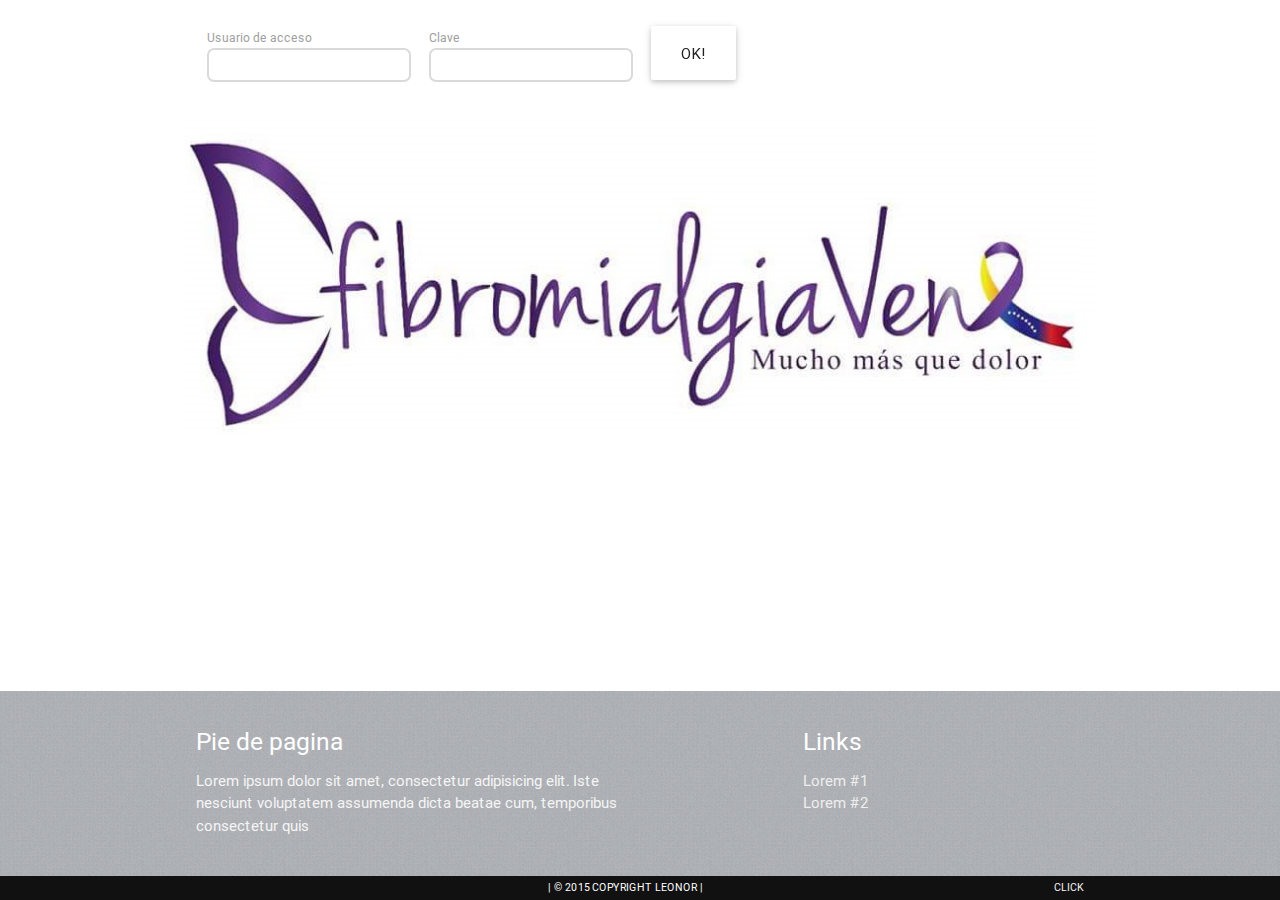
<file: index.html>
<!DOCTYPE html>
<html lang="en">

<head>
    <meta charset="UTF-8">
    <title>Document</title>
    <link rel="stylesheet" href="css/materialize.css">
    <link rel="stylesheet" href="css/style.css">
</head>

<body>
    <header>
        <!--<object width="100%" height="100%" data="header.html"></object> -->
    </header>
    <main>
        <div class="container" style="padding-top:2%;">
            <div class="row">
                <div class="col s12">
                    <div class="col s3">
                        <label for="">Usuario de acceso</label>
                        <input type="text">
                    </div>
                    <div class="col s3">
                        <label for="">Clave</label>
                        <input type="text">
                    </div>
                    <div class=" col s3 ">
                        <button class="waves-effect waves-purple btn-large waves-color-demo" type="submit" name="action">OK!
                        </button>
                    </div>
                </div>
            </div>
            <div class="row">
                <section class="">
                    <img src="img/fibro_logo_text.jpg" class="responsive-img" alt="">
                </section>
            </div>
        </div>
    </main>


    <footer class="page-footer bg-ft ">
        <div class="container">
            <div class="row col s12">
                <div class="col l6 s12">
                    <h5 class="white-text">Pie de pagina</h5>
                    <p class="grey-text text-lighten-4">Lorem ipsum dolor sit amet, consectetur adipisicing elit. Iste nesciunt voluptatem assumenda dicta beatae cum, temporibus consectetur quis</div>
                <div class="col l4 offset-l2 s12">
                    <h5 class="white-text">Links</h5>
                    <ul>
                        <li><a class="grey-text text-lighten-3" href="#!">Lorem #1</a>
                        </li>
                        <li><a class="grey-text text-lighten-3" href="#!">Lorem #2</a>
                        </li>
                    </ul>
                </div>
            </div>
        </div>
        <div class="footer-credits">
            <div class="container">
                | © 2015 Copyright Leonor |
                <a class="grey-text text-lighten-4 right" href="#!">Click</a>
            </div>
        </div>
    </footer>

    <script type="text/javascript" src="js/jquery-2.1.4.js"></script>
    <script type="text/javascript" src="js/materialize.min.js"></script>


</body>

</html>
</file>
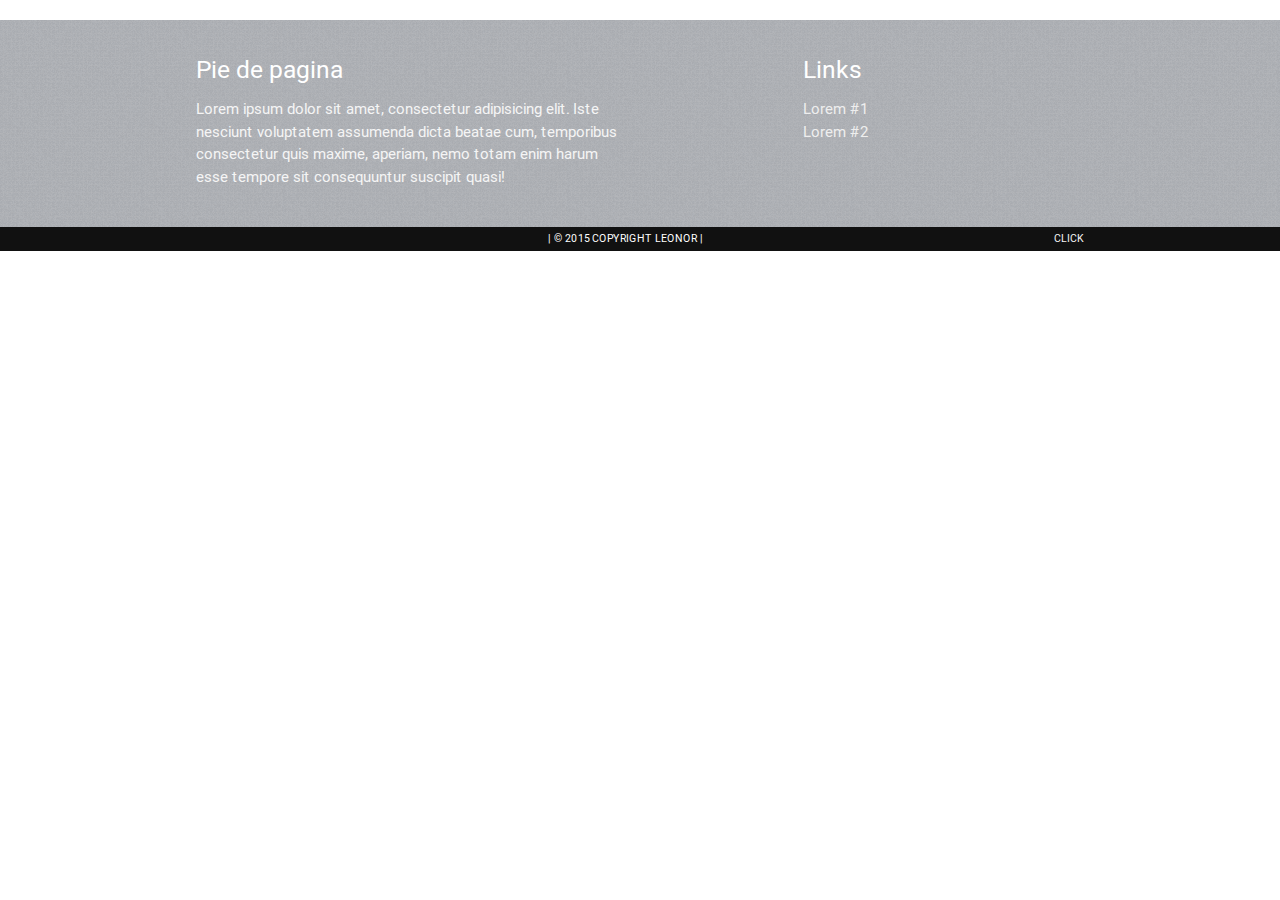
<file: footer.html>
<!DOCTYPE html>
<html lang="en">

<head>
    <meta charset="UTF-8">
    <link rel="stylesheet" href="css/materialize.min.css">
    <link rel="stylesheet" href="css/style.css">

</head>

<body>

    <footer class="page-footer bg-ft ">
        <div class="container">
            <div class="row col s12">
                <div class="col l6 s12">
                    <h5 class="white-text">Pie de pagina</h5>
                    <p class="grey-text text-lighten-4">Lorem ipsum dolor sit amet, consectetur adipisicing elit. Iste nesciunt voluptatem assumenda dicta beatae cum, temporibus consectetur quis maxime, aperiam, nemo totam enim harum esse tempore sit consequuntur suscipit quasi!</p>
                </div>
                <div class="col l4 offset-l2 s12">
                    <h5 class="white-text">Links</h5>
                    <ul>
                        <li><a class="grey-text text-lighten-3" href="#!">Lorem #1</a>
                        </li>
                        <li><a class="grey-text text-lighten-3" href="#!">Lorem #2</a>
                        </li>
                    </ul>
                </div>
            </div>
        </div>
        <div class="footer-credits">
            <div class="container">
                | © 2015 Copyright Leonor |
                <a class="grey-text text-lighten-4 right" href="#!">Click</a>
            </div>
        </div>
    </footer>

    <script type="text/javascript" src="js/jquery-2.1.4.js"></script>
    <script type="text/javascript" src="js/materialize.min.js"></script>

</body>

</html>
</file>
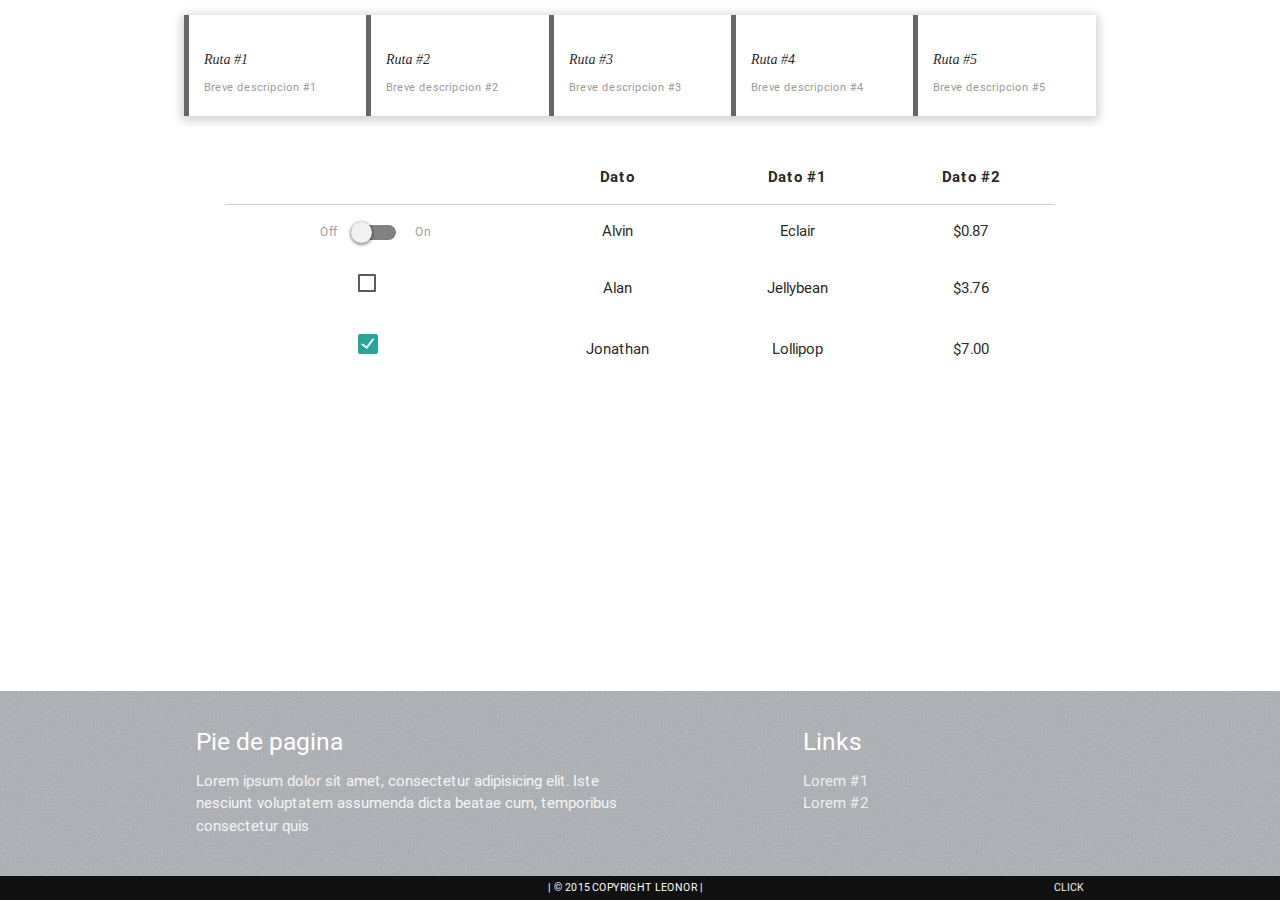
<file: menu.html>
<!DOCTYPE html>
<html lang="en">

<head>
    <meta charset="UTF-8">
    <title>Document</title>
    <link rel="stylesheet" href="css/materialize.css">
    <link rel="stylesheet" href="css/style.css">

</head>

<body>
    <div class="row">
        <ul class="navigation">
            <li>
                <h2>Ruta #1</h2>
                <p>Breve descripcion #1</p>
            </li>
            <li>
                <h2>Ruta #2</h2>
                <p>Breve descripcion #2</p>
            </li>
            <li>
                <h2>Ruta #3</h2>
                <p>Breve descripcion #3</p>
            </li>
            <li>
                <h2>Ruta #4</h2>
                <p>Breve descripcion #4</p>
            </li>

            <li>
                <h2>Ruta #5</h2>
                <p>Breve descripcion #5</p>
            </li>
        </ul>
    </div>

    <main>
        <div class="row center">
            <div class="col s8 offset-s2">
                <table class="hoverable centered">
                    <thead>
                        <tr>
                            <th data-field="id"></th>
                            <th data-field="id">Dato</th>
                            <th data-field="name">Dato #1</th>
                            <th data-field="price">Dato #2</th>
                        </tr>
                    </thead>

                    <tbody>
                        <tr>
                            <td>
                                <div class="switch">
                                    <label>
                                        Off
                                        <input type="checkbox">
                                        <span class="lever"></span> On
                                    </label>
                                </div>
                            </td>
                            <td>Alvin</td>
                            <td>Eclair</td>
                            <td>$0.87</td>
                        </tr>
                        <tr>
                            <td>
                                <input type="checkbox" id="test5" />
                                <label for="test5"></label>
                            </td>
                            <td>Alan</td>
                            <td>Jellybean</td>
                            <td>$3.76</td>
                        </tr>
                        <tr>
                            <td>
                                <input type="checkbox" class="filled-in" id="indeterminate-checkbox" checked="checked" />
                                <label for="indeterminate-checkbox"></label>
                            </td>
                            <td>Jonathan</td>
                            <td>Lollipop</td>
                            <td>$7.00</td>
                        </tr>
                    </tbody>
                </table>

            </div>
        </div>
    </main>

    <footer class="page-footer bg-ft ">
        <div class="container">
            <div class="row col s12">
                <div class="col l6 s12">
                    <h5 class="white-text">Pie de pagina</h5>
                    <p class="grey-text text-lighten-4">Lorem ipsum dolor sit amet, consectetur adipisicing elit. Iste nesciunt voluptatem assumenda dicta beatae cum, temporibus consectetur quis</div>
                <div class="col l4 offset-l2 s12">
                    <h5 class="white-text">Links</h5>
                    <ul>
                        <li><a class="grey-text text-lighten-3" href="#!">Lorem #1</a>
                        </li>
                        <li><a class="grey-text text-lighten-3" href="#!">Lorem #2</a>
                        </li>
                    </ul>
                </div>
            </div>
        </div>
        <div class="footer-credits">
            <div class="container">
                | © 2015 Copyright Leonor |
                <a class="grey-text text-lighten-4 right" href="#!">Click</a>
            </div>
        </div>
    </footer>

    <script type="text/javascript" src="js/jquery-2.1.4.js"></script>
    <script type="text/javascript" src="js/materialize.min.js"></script>

</body>

</html>
</file>
<file: css/style.css>
body {
      display: flex;
      min-height: 100vh;
      flex-direction: column;
  }
  
  main {
      flex: 1 0 auto;
  }
  
  object {
      min-width: 100% !important;
      min-height: 101% !important;
  }
  
  html,
  body {
      height: 100%;
      min-height: 100%;
  }
  
  .margin-top {
      padding-top: 30%;
  }
  
  .bg-ft {
      background-image: url('../img/bgfooter.png');
  }
  
  .footer {
      color: #eeeeee;
  }
  
  .footer-credits {
      font-size: 70%;
      clear: both;
      text-align: center;
      position: relative;
      text-transform: uppercase;
      background: #111111;
      color: white;
  }
  
  .container {
      padding: 4px;
  }
  
  .logoImg {
      background-position: center center;
      max-width: 100%;
      height: auto;
      background-image: url(../img/fibro_logo_text.jpg);
      background-repeat: no-repeat;
  }
  
  input[type=text] {
      height: 30px !important;
      border: 2px solid #dadada;
      border-radius: 7px;
  }
  
  input[type=text]:focus:not([readonly]),
  input[type=password]:focus:not([readonly]),
  input[type=email]:focus:not([readonly]),
  input[type=url]:focus:not([readonly]),
  input[type=time]:focus:not([readonly]),
  input[type=date]:focus:not([readonly]),
  input[type=datetime-local]:focus:not([readonly]),
  input[type=tel]:focus:not([readonly]),
  input[type=number]:focus:not([readonly]),
  input[type=search]:focus:not([readonly]),
  textarea.materialize-textarea:focus:not([readonly]) {
      border-bottom: 1px solid #ab47bc;
      box-shadow: 0 1px 0 0 #ab47bc;
  }
  
  input[type=text]:focus:not([readonly]) + label,
  input[type=password]:focus:not([readonly]) + label,
  input[type=email]:focus:not([readonly]) + label,
  input[type=url]:focus:not([readonly]) + label,
  input[type=time]:focus:not([readonly]) + label,
  input[type=date]:focus:not([readonly]) + label,
  input[type=datetime-local]:focus:not([readonly]) + label,
  input[type=tel]:focus:not([readonly]) + label,
  input[type=number]:focus:not([readonly]) + label,
  input[type=search]:focus:not([readonly]) + label,
  textarea.materialize-textarea:focus:not([readonly]) + label {
      color: #ab47bc;
  }
  
  .btn,
  .btn-large,
  .btn:focus,
  .btn-large:focus {
      background-color: #FFFFFF;
      color: #212121;
  }
  
  .btn:hover,
  .btn-large:hover {
      background-color: #e8eaf6;
      color: black;
  }
  
  .navigation {
      background: #fff;
      overflow: hidden;
      width: auto;
      box-shadow: 0 2px 10px 2px rgba(0, 0, 0, 0.2);
  }
  
  .navigation li {
      width: auto;
      border-left: 5px solid #666;
      float: left;
      cursor: pointer;
      list-style-type: none;
      padding: 10px 50px 10px 15px;
      -webkit-transition: all 0.3s ease-in;
      -moz-transition: all 0.3s ease-in;
      -o-transition: all 0.3s ease-in;
  }
  
  .navigation li h2 {
      font-family: georgia;
      font-weight: normal;
      font-style: italic;
      font-size: 14px;
      margin-bottom: 5px;
      line-height: 16px;
  }
  
  .navigation li p {
      font-size: 11px;
      color: #999;
      -webkit-transition: all 0.1s ease-in;
      -moz-transition: all 0.1s ease-in;
      -o-transition: all 0.1s ease-in;
  }
  
  .navigation li:hover {
      background: #333;
      border-left: 5px solid #000;
  }
  
  .navigation li:hover h2 {
      font-weight: bold;
      color: #fff;
  }
  
  .navigation li:hover p {
      color: #ccc;
      padding-left: 5px;
  }
</file>
